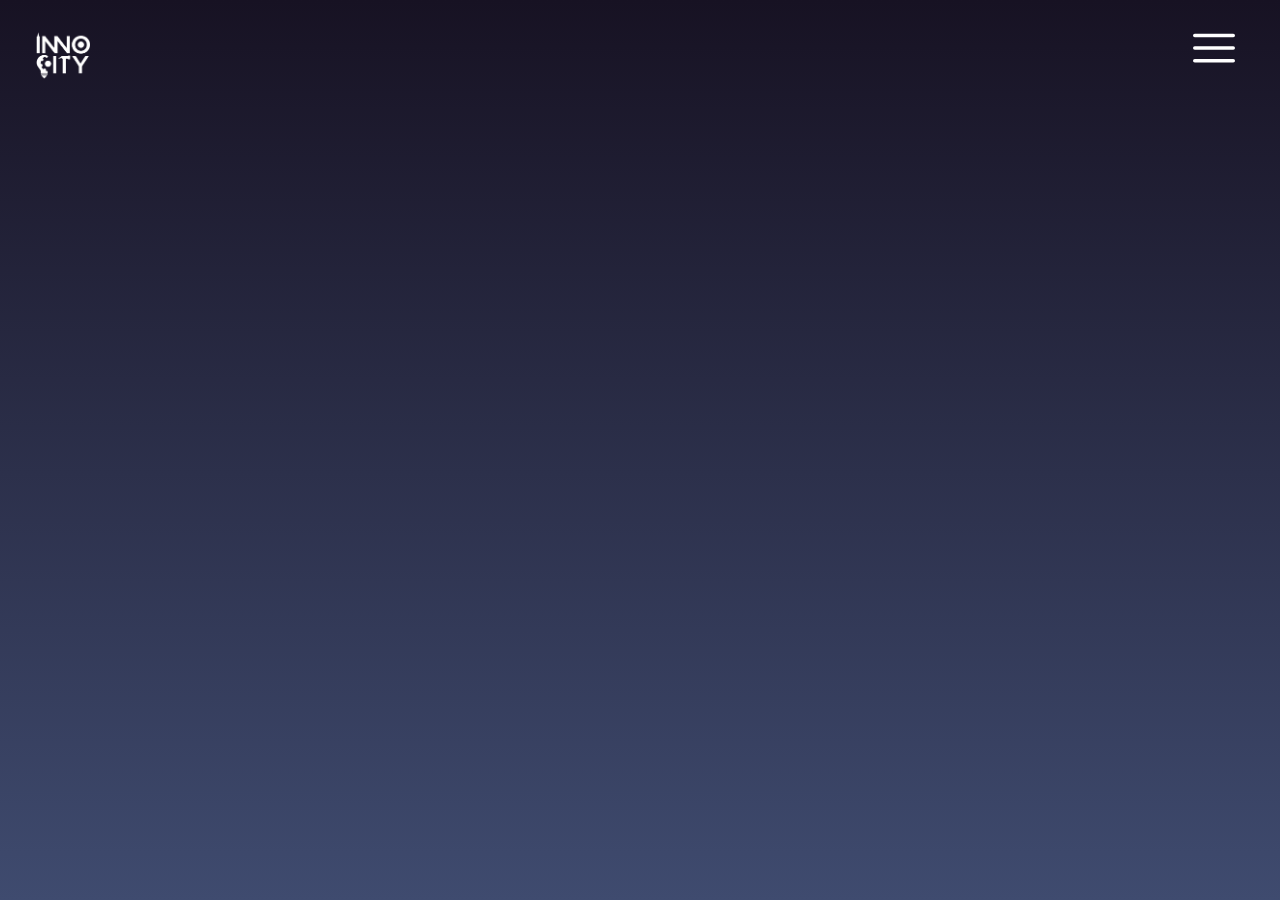
<file: eng-form.html>
<!DOCTYPE html>
<html lang="en">
<head>
    <meta charset="UTF-8">
    <meta http-equiv="X-UA-Compatible" content="IE=edge">
    <meta name="viewport" content="width=device-width, initial-scale=1.0">
    <link rel="stylesheet" href="css/form.css">
    <link rel="stylesheet" href="css/header.css">
    <link rel="stylesheet" href="css/scrollbar.css">
    <link rel="stylesheet" href="css/footer.css">
    <script src="https://cdnjs.cloudflare.com/ajax/libs/gsap/3.6.1/gsap.min.js"></script>
    <script src="https://ajax.googleapis.com/ajax/libs/jquery/3.4.1/jquery.min.js"></script>
    <title>Form</title>
</head>
<body>

    <section class="header">
        <img id="logo" src="img/logo.png" alt="">
    </section>

    <div style="position:fixed" id="menu">
        <span></span>
        <span></span>
        <span></span>
    </div>

    <section class="menu-container">
        <div class="language fade-in">
            <img id="vn" src="img/vn.png" alt="">
            <img id="eng" src="img/english.png" alt="">
        </div>
        <div class="menu-nav-ul">
            <a class="menu-nav-li" href="eng-index">HOME</a>
            <a class="menu-nav-li" href="eng-city-square">CITY SQUARE</a>
            <a class="menu-nav-li" href="eng-library">LIBRARY</a>
            <a class="menu-nav-li" href="eng-city-hall">CITY HALL</a>

            <!-- Uncomment this to implement museum -->
            <!-- <a class="menu-nav-li" href="#">MUSEUM</a> -->
        </div>
        <div class="menu-container-right">
        </div>
    </section>

    <div class="container">
        <iframe src="https://docs.google.com/forms/d/e/1FAIpQLScrXGvNeaHQkjHfZnW8Hl389DUufPwUej5aEb-8w2uMLjfKcw/viewform?embedded=true" frameborder="0" marginheight="0" marginwidth="0">Loading…</iframe>
    </div>

    <script src="js/menu.js"></script>
    <script src="js/form.js"></script>
    <script src="js/general.js"></script>
</body>
</html>
</file>
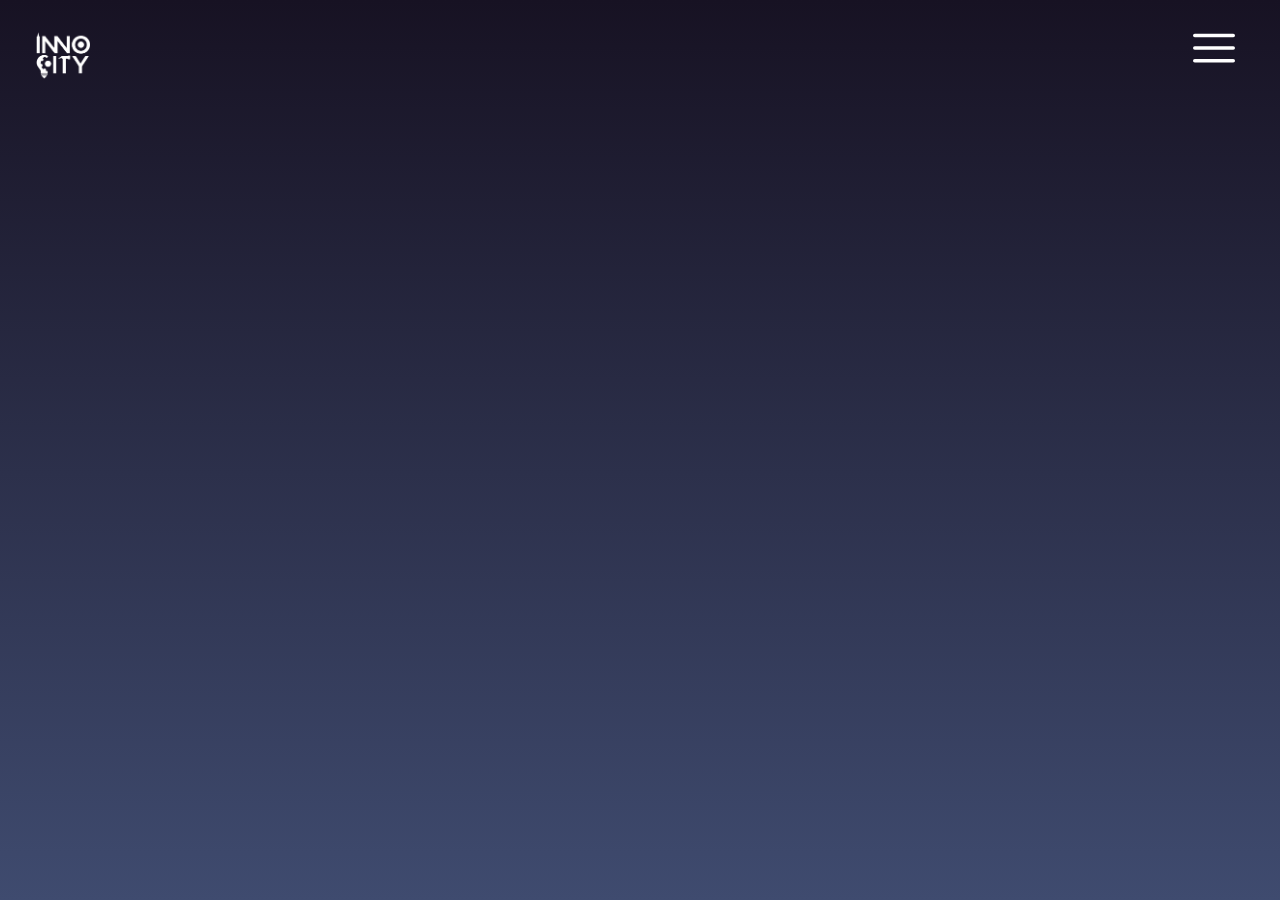
<file: form.html>
<!DOCTYPE html>
<html lang="en">
<head>
    <meta charset="UTF-8">
    <meta http-equiv="X-UA-Compatible" content="IE=edge">
    <meta name="viewport" content="width=device-width, initial-scale=1.0">
    <link rel="stylesheet" href="css/form.css">
    <link rel="stylesheet" href="css/header.css">
    <link rel="stylesheet" href="css/scrollbar.css">
    <link rel="stylesheet" href="css/footer.css">
    <script src="https://cdnjs.cloudflare.com/ajax/libs/gsap/3.6.1/gsap.min.js"></script>
    <script src="https://ajax.googleapis.com/ajax/libs/jquery/3.4.1/jquery.min.js"></script>
    <title>Form</title>
</head>
<body>

    <section class="header">
        <img id="logo" src="img/logo.png" alt="">
    </section>

    <div style="position:fixed" id="menu">
        <span></span>
        <span></span>
        <span></span>
    </div>

    <section class="menu-container">
        <div class="language fade-in">
            <img id="vn" src="img/vn.png" alt="">
            <img id="eng" src="img/english.png" alt="">
        </div>
        <div class="menu-nav-ul">
            <a class="menu-nav-li" href="index">TRANG CHỦ</a>
            <a class="menu-nav-li" href="city-square">QUẢNG TRƯỜNG</a>
            <a class="menu-nav-li" href="library">THƯ VIỆN</a>
            <a class="menu-nav-li" href="city-hall">TÒA THỊ CHÍNH</a>

            <!-- Uncomment this to implement museum -->
            <!-- <a class="menu-nav-li" href="#">BẢO TÀNG</a> -->
        </div>
        <div class="menu-container-right">
        </div>
    </section>

    <div class="container">
        <iframe src="https://docs.google.com/forms/d/e/1FAIpQLScrXGvNeaHQkjHfZnW8Hl389DUufPwUej5aEb-8w2uMLjfKcw/viewform?embedded=true" frameborder="0" marginheight="0" marginwidth="0">Loading…</iframe>
    </div>

    <script src="js/menu.js"></script>
    <script src="js/form.js"></script>
    <script src="js/general.js"></script>
</body>
</html>
</file>
<file: css/form.css>
/* STYLING FOR form.html & eng-form.html */

@font-face {
    font-family: Montserrat-Thin;
    src: url(/fonts/Montserrat-Thin.ttf);
}

@font-face {
    font-family: Montserrat-Medium;
    src: url(/fonts/Montserrat-Medium.ttf);
}

@font-face {
    font-family: Montserrat-Bold;
    src: url(/fonts/Montserrat-Bold.ttf);
}

/* Extra small devices (phones, 600px and down) */

@media only screen and (max-width: 600px) {
    html, body {
        height: 100%;
        width: 100%;
        margin: 0;
        padding: 0;
        overflow-x: hidden;
        background: rgb(23,18,35);
        background: linear-gradient(180deg, rgba(23,18,35,1) 0%, rgba(63,75,111,1) 100%);
    }
    
    .container {
        top: 10vh;
        height: 100%;
        width: 100%;
        margin: 0;
        padding: 0 0 15vh 0;
        position: fixed;
    }
    
    iframe {
        display: block;
        height: 75vh;
        width: 100%;
        z-index: 1000;
        background: transparent !important;
    }
}

/* Small devices (portrait tablets and large phones, 600px and up) */
@media only screen and (min-width: 600px) {
    html, body {
        height: 100%;
        width: 100%;
        margin: 0;
        padding: 0;
        overflow-x: hidden;
        background: rgb(23,18,35);
        background: linear-gradient(180deg, rgba(23,18,35,1) 0%, rgba(63,75,111,1) 100%);
    }
    
    .container {
        top: 10vh;
        height: 100%;
        width: 100%;
        margin: 0;
        padding: 0 0 15vh 0;
        position: fixed;
    }
    
    iframe {
        display: block;
        height: 75vh;
        width: 100%;
        z-index: 1000;
        background: transparent !important;
    }
}

/* Medium devices (landscape tablets, 768px and up) */
@media only screen and (min-width: 768px) {
    html, body {
        height: 100%;
        width: 100%;
        margin: 0;
        padding: 0;
        overflow-x: hidden;
        background: rgb(23,18,35);
        background: linear-gradient(180deg, rgba(23,18,35,1) 0%, rgba(63,75,111,1) 100%);
    }
    
    .container {
        top: 10vh;
        height: 100%;
        width: 100%;
        margin: 0;
        padding: 0 0 15vh 0;
        position: fixed;
    }
    
    iframe {
        display: block;
        height: 75vh;
        width: 100%;
        z-index: 1000;
        background: transparent !important;
    }
}

/* Large devices (laptops/desktops, 992px and up) */
@media only screen and (min-width: 992px) {
    html, body {
        height: 100%;
        width: 100%;
        margin: 0;
        padding: 0;
        overflow-x: hidden;
        background: rgb(23,18,35);
        background: linear-gradient(180deg, rgba(23,18,35,1) 0%, rgba(63,75,111,1) 100%);
    }
    
    .container {
        top: 10vh;
        height: 100%;
        width: 100%;
        margin: 0;
        padding: 0 0 15vh 0;
        position: fixed;

    }
    
    iframe {
        display: block;
        height: 75vh;
        width: 100%;
        z-index: 1000;
        background: transparent !important;
    }
}

/* Extra large devices (large laptops and desktops, 1200px and up) */
@media only screen and (min-width: 1200px) {
    html, body {
        height: 100%;
        width: 100%;
        margin: 0;
        padding: 0;
        overflow-x: hidden;
        background: rgb(23,18,35);
        background: linear-gradient(180deg, rgba(23,18,35,1) 0%, rgba(63,75,111,1) 100%);
    }
    
    .container {
        top: 10vh;
        height: 100%;
        width: 100%;
        margin: 0;
        padding: 0 0 15vh 0;
        position: fixed;
    }
    
    iframe {
        display: block;
        height: 75vh;
        width: 100%;
        z-index: 1000;
        background: transparent !important;
    }
}
</file>
<file: css/header.css>
/* STYLING FOR THE COMMON HEADER */

/* Extra small devices (phones, 600px and down) */
@media only screen and (max-width: 600px) {
    .header {
        height: 12vh;
        width: 100vw;
        margin: 0;
        padding: 0;
        position: fixed !important;
        top: 0;
        left: 0;
        background: transparent;
        z-index: 1000000;
    }
    
    #logo {
        height: 6vh;
        width: 6vh;
        margin-top: 3vh;
        margin-left: 4vh;
        filter: invert(1);
        -webkit-filter: invert(1);
        -moz-filter: invert(1);
        -ms-filter: invert(1);
        -o-filter: invert(1);
        cursor: pointer;
    }
    
    #menu {
        width: 60px;
        height: 45px;
        position: absolute;
        -webkit-transform: rotate(0deg) scale(.7);
        -moz-transform: rotate(0deg) scale(.7);
        -o-transform: rotate(0deg) scale(.7);
        transform: rotate(0deg) scale(.7);
        -webkit-transition: .5s ease-in-out;
        -moz-transition: .5s ease-in-out;
        -o-transition: .5s ease-in-out;
        transition: .5s ease-in-out;
        cursor: pointer;
        z-index: 10000000;
        top: 3vh;
        right: 4vh;
        /* opacity: 0; */
        filter: invert(1);
        -webkit-filter: invert(1);
        -moz-filter: invert(1);
        -ms-filter: invert(1);
        -o-filter: invert(1);
    }
      
    #menu span {
        display: block;
        position: absolute;
        height: 5px;
        width: 100%;
        background: black;
        border-radius: 9px;
        opacity: 1;
        left: 0;
        -webkit-transform: rotate(0deg);
        -moz-transform: rotate(0deg);
        -o-transform: rotate(0deg);
        transform: rotate(0deg);
        -webkit-transition: .25s ease-in-out;
        -moz-transition: .25s ease-in-out;
        -o-transition: .25s ease-in-out;
        transition: .25s ease-in-out;
    }
      
    #menu span:nth-child(1) {
        top: 0px;
        -webkit-transform-origin: left center;
        -moz-transform-origin: left center;
        -o-transform-origin: left center;
        transform-origin: left center;
    }
      
    #menu span:nth-child(2) {
        top: 18px;
        -webkit-transform-origin: left center;
        -moz-transform-origin: left center;
        -o-transform-origin: left center;
        transform-origin: left center;
    }
      
    #menu span:nth-child(3) {
        top: 36px;
        -webkit-transform-origin: left center;
        -moz-transform-origin: left center;
        -o-transform-origin: left center;
        transform-origin: left center;
    }
      
    #menu.open span:nth-child(1) {
        -webkit-transform: rotate(45deg);
        -moz-transform: rotate(45deg);
        -o-transform: rotate(45deg);
        transform: rotate(45deg);
        top: -3px;
        left: 8px;
    }
      
    #menu.open span:nth-child(2) {
        width: 0%;
        opacity: 0;
    }
      
    #menu.open span:nth-child(3) {
        -webkit-transform: rotate(-45deg);
        -moz-transform: rotate(-45deg);
        -o-transform: rotate(-45deg);
        transform: rotate(-45deg);
        top: 39px;
        left: 8px;
    }
    
    .menu-container {
        height: 100vh;
        width: 100vw;
        margin: 0;
        padding: 0;
        position: fixed;
        top: 0;
        right: 0;
        background: #333333;
        z-index: 2000000;
        transform: scaleX(0);
        -webkit-transform: scaleX(0);
        -moz-transform: scaleX(0);
        -ms-transform: scaleX(0);
        -o-transform: scaleX(0);
        transform-origin: right;
        -webkit-transform-origin: right;
        -moz-transform-origin: right;
        -ms-transform-origin: right;
        -o-transform-origin: right;
        border: 0px;
    }
    
    .menu-container-right {
        display: none;
    }
    
    .landing-2-heading {
        position: absolute;
        top: 70vh;
        color: white;
        font-family: Montserrat-Bold;
        font-size: 3em;
        text-shadow: 3.5px 3.5px gray;
        text-decoration: none;
        cursor: pointer;
        left: 50%;
        transform: translateX(-50%);
        -webkit-transform: translateX(-50%);
        -moz-transform: translateX(-50%);
        -ms-transform: translateX(-50%);
        -o-transform: translateX(-50%);
    }

    .language {
        height: 7.5vh;
        width: 16vh;
        margin: 0;
        padding: 0;
        display: flex;
        flex-direction: row;
        justify-content: space-between;
        position: absolute;
        top: 5vh;
        left: 5vw;
        opacity: 0;
    }

    .language img {
        height: 7.5vh;
        width: 7.5vh;
        cursor: pointer;
    }
    
    /* Styling 3d canvas */
    #building-canvas {
        border: none;
        outline: none;
    }
    
    .menu-nav-ul {
        position: absolute;
        height: 65vh;
        width: 80vw;
        display: flex;
        flex-direction: column;
        justify-content: space-around;
        align-items: flex-start;
        left: 10vw;
        top: 50%;
        transform: translateY(-50%);
        -webkit-transform: translateY(-50%);
        -moz-transform: translateY(-50%);
        -ms-transform: translateY(-50%);
        -o-transform: translateY(-50%);
    }
    
    .menu-nav-li {
        color: white;
        text-decoration: none;
        width: 80vw;
        font-family: Montserrat-Thin;
        font-size: 2em;
        opacity: 0;
        transform: translateX(-5vw);
    }
}

/* Small devices (portrait tablets and large phones, 600px and up) */
@media only screen and (min-width: 600px) {
    .header {
        height: 12vh;
        width: 100vw;
        margin: 0;
        padding: 0;
        position: fixed !important;
        top: 0;
        left: 0;
        background: transparent;
        z-index: 1000000;
    }
    
    #logo {
        height: 6vh;
        width: 6vh;
        margin-top: 3vh;
        margin-left: 4vh;
        filter: invert(1);
        -webkit-filter: invert(1);
        -moz-filter: invert(1);
        -ms-filter: invert(1);
        -o-filter: invert(1);
        cursor: pointer;
    }
    
    #menu {
        width: 60px;
        height: 45px;
        position: absolute;
        -webkit-transform: rotate(0deg) scale(.7);
        -moz-transform: rotate(0deg) scale(.7);
        -o-transform: rotate(0deg) scale(.7);
        transform: rotate(0deg) scale(.7);
        -webkit-transition: .5s ease-in-out;
        -moz-transition: .5s ease-in-out;
        -o-transition: .5s ease-in-out;
        transition: .5s ease-in-out;
        cursor: pointer;
        z-index: 10000000;
        top: 3vh;
        right: 4vh;
        /* opacity: 0; */
        filter: invert(1);
        -webkit-filter: invert(1);
        -moz-filter: invert(1);
        -ms-filter: invert(1);
        -o-filter: invert(1);
    }
      
    #menu span {
        display: block;
        position: absolute;
        height: 5px;
        width: 100%;
        background: black;
        border-radius: 9px;
        opacity: 1;
        left: 0;
        -webkit-transform: rotate(0deg);
        -moz-transform: rotate(0deg);
        -o-transform: rotate(0deg);
        transform: rotate(0deg);
        -webkit-transition: .25s ease-in-out;
        -moz-transition: .25s ease-in-out;
        -o-transition: .25s ease-in-out;
        transition: .25s ease-in-out;
    }
      
    #menu span:nth-child(1) {
        top: 0px;
        -webkit-transform-origin: left center;
        -moz-transform-origin: left center;
        -o-transform-origin: left center;
        transform-origin: left center;
    }
      
    #menu span:nth-child(2) {
        top: 18px;
        -webkit-transform-origin: left center;
        -moz-transform-origin: left center;
        -o-transform-origin: left center;
        transform-origin: left center;
    }
      
    #menu span:nth-child(3) {
        top: 36px;
        -webkit-transform-origin: left center;
        -moz-transform-origin: left center;
        -o-transform-origin: left center;
        transform-origin: left center;
    }
      
    #menu.open span:nth-child(1) {
        -webkit-transform: rotate(45deg);
        -moz-transform: rotate(45deg);
        -o-transform: rotate(45deg);
        transform: rotate(45deg);
        top: -3px;
        left: 8px;
    }
      
    #menu.open span:nth-child(2) {
        width: 0%;
        opacity: 0;
    }
      
    #menu.open span:nth-child(3) {
        -webkit-transform: rotate(-45deg);
        -moz-transform: rotate(-45deg);
        -o-transform: rotate(-45deg);
        transform: rotate(-45deg);
        top: 39px;
        left: 8px;
    }
    
    .menu-container {
        height: 100vh;
        width: 100vw;
        margin: 0;
        padding: 0;
        position: fixed;
        top: 0;
        right: 0;
        background: #333333;
        z-index: 2000000;
        transform: scaleX(0);
        -webkit-transform: scaleX(0);
        -moz-transform: scaleX(0);
        -ms-transform: scaleX(0);
        -o-transform: scaleX(0);
        transform-origin: right;
        -webkit-transform-origin: right;
        -moz-transform-origin: right;
        -ms-transform-origin: right;
        -o-transform-origin: right;
        border: 0px;
    }
    
    .menu-container-right {
        display: none;
    }
    
    .landing-2-heading {
        position: absolute;
        top: 70vh;
        color: white;
        font-family: Montserrat-Bold;
        font-size: 3em;
        text-shadow: 3.5px 3.5px gray;
        text-decoration: none;
        cursor: pointer;
        left: 50%;
        transform: translateX(-50%);
        -webkit-transform: translateX(-50%);
        -moz-transform: translateX(-50%);
        -ms-transform: translateX(-50%);
        -o-transform: translateX(-50%);
    }
    
    /* Styling 3d canvas */
    #building-canvas {
        border: none;
        outline: none;
    }

    .language {
        height: 7.5vh;
        width: 16vh;
        margin: 0;
        padding: 0;
        display: flex;
        flex-direction: row;
        justify-content: space-between;
        position: absolute;
        top: 5vh;
        left: 5vw;
        opacity: 0;
    }

    .language img {
        height: 7.5vh;
        width: 7.5vh;
        cursor: pointer;
    }
    
    .menu-nav-ul {
        position: absolute;
        height: 65vh;
        width: 80vw;
        display: flex;
        flex-direction: column;
        justify-content: space-around;
        align-items: flex-start;
        left: 10vw;
        top: 50%;
        transform: translateY(-50%);
        -webkit-transform: translateY(-50%);
        -moz-transform: translateY(-50%);
        -ms-transform: translateY(-50%);
        -o-transform: translateY(-50%);
    }
    
    .menu-nav-li {
        color: white;
        text-decoration: none;
        width: 80vw;
        font-family: Montserrat-Thin;
        font-size: 2em;
        opacity: 0;
        transform: translateX(-5vw);
    }
}

/* Medium devices (landscape tablets, 768px and up) */
@media only screen and (min-width: 768px) {
    .header {
        height: 12vh;
        width: 100vw;
        margin: 0;
        padding: 0;
        position: fixed !important;
        top: 0;
        left: 0;
        background: transparent;
        z-index: 1000000;
    }
    
    #logo {
        height: 6vh;
        width: 6vh;
        margin-top: 3vh;
        margin-left: 4vh;
        filter: invert(1);
        -webkit-filter: invert(1);
        -moz-filter: invert(1);
        -ms-filter: invert(1);
        -o-filter: invert(1);
        cursor: pointer;
    }
    
    #menu {
        width: 60px;
        height: 45px;
        position: absolute;
        -webkit-transform: rotate(0deg) scale(.7);
        -moz-transform: rotate(0deg) scale(.7);
        -o-transform: rotate(0deg) scale(.7);
        transform: rotate(0deg) scale(.7);
        -webkit-transition: .5s ease-in-out;
        -moz-transition: .5s ease-in-out;
        -o-transition: .5s ease-in-out;
        transition: .5s ease-in-out;
        cursor: pointer;
        z-index: 10000000;
        top: 3vh;
        right: 4vh;
        /* opacity: 0; */
        filter: invert(1);
        -webkit-filter: invert(1);
        -moz-filter: invert(1);
        -ms-filter: invert(1);
        -o-filter: invert(1);
    }
      
    #menu span {
        display: block;
        position: absolute;
        height: 5px;
        width: 100%;
        background: black;
        border-radius: 9px;
        opacity: 1;
        left: 0;
        -webkit-transform: rotate(0deg);
        -moz-transform: rotate(0deg);
        -o-transform: rotate(0deg);
        transform: rotate(0deg);
        -webkit-transition: .25s ease-in-out;
        -moz-transition: .25s ease-in-out;
        -o-transition: .25s ease-in-out;
        transition: .25s ease-in-out;
    }
      
    #menu span:nth-child(1) {
        top: 0px;
        -webkit-transform-origin: left center;
        -moz-transform-origin: left center;
        -o-transform-origin: left center;
        transform-origin: left center;
    }
      
    #menu span:nth-child(2) {
        top: 18px;
        -webkit-transform-origin: left center;
        -moz-transform-origin: left center;
        -o-transform-origin: left center;
        transform-origin: left center;
    }
      
    #menu span:nth-child(3) {
        top: 36px;
        -webkit-transform-origin: left center;
        -moz-transform-origin: left center;
        -o-transform-origin: left center;
        transform-origin: left center;
    }
      
    #menu.open span:nth-child(1) {
        -webkit-transform: rotate(45deg);
        -moz-transform: rotate(45deg);
        -o-transform: rotate(45deg);
        transform: rotate(45deg);
        top: -3px;
        left: 8px;
    }
      
    #menu.open span:nth-child(2) {
        width: 0%;
        opacity: 0;
    }
      
    #menu.open span:nth-child(3) {
        -webkit-transform: rotate(-45deg);
        -moz-transform: rotate(-45deg);
        -o-transform: rotate(-45deg);
        transform: rotate(-45deg);
        top: 39px;
        left: 8px;
    }
    
    .menu-container {
        height: 100vh;
        width: 100vw;
        margin: 0;
        padding: 0;
        position: fixed;
        top: 0;
        right: 0;
        background: #333333;
        z-index: 2000000;
        transform: scaleX(0);
        -webkit-transform: scaleX(0);
        -moz-transform: scaleX(0);
        -ms-transform: scaleX(0);
        -o-transform: scaleX(0);
        transform-origin: right;
        -webkit-transform-origin: right;
        -moz-transform-origin: right;
        -ms-transform-origin: right;
        -o-transform-origin: right;
        border: 0px;
    }
    
    .menu-container-right {
        display: none;
    }
    
    .landing-2-heading {
        position: absolute;
        top: 70vh;
        color: white;
        font-family: Montserrat-Bold;
        font-size: 3em;
        text-shadow: 3.5px 3.5px gray;
        text-decoration: none;
        cursor: pointer;
        left: 50%;
        transform: translateX(-50%);
        -webkit-transform: translateX(-50%);
        -moz-transform: translateX(-50%);
        -ms-transform: translateX(-50%);
        -o-transform: translateX(-50%);
    }
    
    /* Styling 3d canvas */
    #building-canvas {
        border: none;
        outline: none;
    }

    .language {
        height: 7.5vh;
        width: 16vh;
        margin: 0;
        padding: 0;
        display: flex;
        flex-direction: row;
        justify-content: space-between;
        position: absolute;
        top: 5vh;
        left: 10vw;
        opacity: 0;
    }

    .language img {
        height: 7.5vh;
        width: 7.5vh;
        cursor: pointer;
    }
    
    .menu-nav-ul {
        position: absolute;
        height: 65vh;
        width: 80vw;
        display: flex;
        flex-direction: column;
        justify-content: space-around;
        align-items: flex-start;
        left: 10vw;
        top: 50%;
        transform: translateY(-50%);
        -webkit-transform: translateY(-50%);
        -moz-transform: translateY(-50%);
        -ms-transform: translateY(-50%);
        -o-transform: translateY(-50%);
    }
    
    .menu-nav-li {
        color: white;
        text-decoration: none;
        width: 80vw;
        font-family: Montserrat-Thin;
        font-size: 3em;
        opacity: 0;
        transform: translateX(-5vw);
    }
}

/* Large devices (laptops/desktops, 992px and up) */
@media only screen and (min-width: 992px) {
    .header {
        height: 12vh;
        width: 100vw;
        margin: 0;
        padding: 0;
        position: fixed !important;
        top: 0;
        left: 0;
        background: transparent;
        z-index: 1000000;
    }
    
    #logo {
        height: 6vh;
        width: 6vh;
        margin-top: 3vh;
        margin-left: 4vh;
        filter: invert(1);
        -webkit-filter: invert(1);
        -moz-filter: invert(1);
        -ms-filter: invert(1);
        -o-filter: invert(1);
        cursor: pointer;
    }
    
    #menu {
        width: 60px;
        height: 45px;
        position: absolute;
        -webkit-transform: rotate(0deg) scale(.7);
        -moz-transform: rotate(0deg) scale(.7);
        -o-transform: rotate(0deg) scale(.7);
        transform: rotate(0deg) scale(.7);
        -webkit-transition: .5s ease-in-out;
        -moz-transition: .5s ease-in-out;
        -o-transition: .5s ease-in-out;
        transition: .5s ease-in-out;
        cursor: pointer;
        z-index: 10000000;
        top: 3vh;
        right: 4vh;
        /* opacity: 0; */
        filter: invert(1);
        -webkit-filter: invert(1);
        -moz-filter: invert(1);
        -ms-filter: invert(1);
        -o-filter: invert(1);
    }
      
    #menu span {
        display: block;
        position: absolute;
        height: 5px;
        width: 100%;
        background: black;
        border-radius: 9px;
        opacity: 1;
        left: 0;
        -webkit-transform: rotate(0deg);
        -moz-transform: rotate(0deg);
        -o-transform: rotate(0deg);
        transform: rotate(0deg);
        -webkit-transition: .25s ease-in-out;
        -moz-transition: .25s ease-in-out;
        -o-transition: .25s ease-in-out;
        transition: .25s ease-in-out;
    }
      
    #menu span:nth-child(1) {
        top: 0px;
        -webkit-transform-origin: left center;
        -moz-transform-origin: left center;
        -o-transform-origin: left center;
        transform-origin: left center;
    }
      
    #menu span:nth-child(2) {
        top: 18px;
        -webkit-transform-origin: left center;
        -moz-transform-origin: left center;
        -o-transform-origin: left center;
        transform-origin: left center;
    }
      
    #menu span:nth-child(3) {
        top: 36px;
        -webkit-transform-origin: left center;
        -moz-transform-origin: left center;
        -o-transform-origin: left center;
        transform-origin: left center;
    }
      
    #menu.open span:nth-child(1) {
        -webkit-transform: rotate(45deg);
        -moz-transform: rotate(45deg);
        -o-transform: rotate(45deg);
        transform: rotate(45deg);
        top: -3px;
        left: 8px;
    }
      
    #menu.open span:nth-child(2) {
        width: 0%;
        opacity: 0;
    }
      
    #menu.open span:nth-child(3) {
        -webkit-transform: rotate(-45deg);
        -moz-transform: rotate(-45deg);
        -o-transform: rotate(-45deg);
        transform: rotate(-45deg);
        top: 39px;
        left: 8px;
    }
    
    .menu-container {
        height: 100vh;
        width: 100vw;
        margin: 0;
        padding: 0;
        position: fixed;
        top: 0;
        right: 0;
        background: #333333;
        z-index: 2000000;
        transform: scaleX(0);
        -webkit-transform: scaleX(0);
        -moz-transform: scaleX(0);
        -ms-transform: scaleX(0);
        -o-transform: scaleX(0);
        transform-origin: right;
        -webkit-transform-origin: right;
        -moz-transform-origin: right;
        -ms-transform-origin: right;
        -o-transform-origin: right;
        border: 0px;
    }
    
    .menu-container-right {
        display: none;
    }
    
    .landing-2-heading {
        position: absolute;
        top: 70vh;
        color: white;
        font-family: Montserrat-Bold;
        font-size: 3em;
        text-shadow: 3.5px 3.5px gray;
        text-decoration: none;
        cursor: pointer;
        left: 50%;
        transform: translateX(-50%);
        -webkit-transform: translateX(-50%);
        -moz-transform: translateX(-50%);
        -ms-transform: translateX(-50%);
        -o-transform: translateX(-50%);
    }
    
    /* Styling 3d canvas */
    #building-canvas {
        border: none;
        outline: none;
    }

    .language {
        height: 7.5vh;
        width: 16vh;
        margin: 0;
        padding: 0;
        display: flex;
        flex-direction: row;
        justify-content: space-between;
        position: absolute;
        top: 5vh;
        left: 5vw;
        opacity: 0;
    }

    .language img {
        height: 7.5vh;
        width: 7.5vh;
        cursor: pointer;
    }
    
    .menu-nav-ul {
        position: absolute;
        height: 65vh;
        width: 80vw;
        display: flex;
        flex-direction: column;
        justify-content: space-around;
        align-items: flex-start;
        left: 10vw;
        top: 50%;
        transform: translateY(-50%);
        -webkit-transform: translateY(-50%);
        -moz-transform: translateY(-50%);
        -ms-transform: translateY(-50%);
        -o-transform: translateY(-50%);
    }
    
    .menu-nav-li {
        color: white;
        text-decoration: none;
        width: 80vw;
        font-family: Montserrat-Thin;
        font-size: 3.5em;
        opacity: 0;
        transform: translateX(-5vw);
    }
}

/* Extra large devices (large laptops and desktops, 1200px and up) */
@media only screen and (min-width: 1200px) {
    .header {
        height: 12vh;
        width: 100vw;
        margin: 0;
        padding: 0;
        position: fixed !important;
        top: 0;
        left: 0;
        background: transparent;
        z-index: 1000000;
    }
    
    #logo {
        height: 6vh;
        width: 6vh;
        margin-top: 3vh;
        margin-left: 4vh;
        filter: invert(1);
        -webkit-filter: invert(1);
        -moz-filter: invert(1);
        -ms-filter: invert(1);
        -o-filter: invert(1);
        cursor: pointer;
    }
    
    #menu {
        width: 60px;
        height: 45px;
        position: absolute;
        -webkit-transform: rotate(0deg) scale(.7);
        -moz-transform: rotate(0deg) scale(.7);
        -o-transform: rotate(0deg) scale(.7);
        transform: rotate(0deg) scale(.7);
        -webkit-transition: .5s ease-in-out;
        -moz-transition: .5s ease-in-out;
        -o-transition: .5s ease-in-out;
        transition: .5s ease-in-out;
        cursor: pointer;
        z-index: 10000000;
        top: 3vh;
        right: 4vh;
        /* opacity: 0; */
        filter: invert(1);
        -webkit-filter: invert(1);
        -moz-filter: invert(1);
        -ms-filter: invert(1);
        -o-filter: invert(1);
    }
      
    #menu span {
        display: block;
        position: absolute;
        height: 5px;
        width: 100%;
        background: black;
        border-radius: 9px;
        opacity: 1;
        left: 0;
        -webkit-transform: rotate(0deg);
        -moz-transform: rotate(0deg);
        -o-transform: rotate(0deg);
        transform: rotate(0deg);
        -webkit-transition: .25s ease-in-out;
        -moz-transition: .25s ease-in-out;
        -o-transition: .25s ease-in-out;
        transition: .25s ease-in-out;
    }
      
    #menu span:nth-child(1) {
        top: 0px;
        -webkit-transform-origin: left center;
        -moz-transform-origin: left center;
        -o-transform-origin: left center;
        transform-origin: left center;
    }
      
    #menu span:nth-child(2) {
        top: 18px;
        -webkit-transform-origin: left center;
        -moz-transform-origin: left center;
        -o-transform-origin: left center;
        transform-origin: left center;
    }
      
    #menu span:nth-child(3) {
        top: 36px;
        -webkit-transform-origin: left center;
        -moz-transform-origin: left center;
        -o-transform-origin: left center;
        transform-origin: left center;
    }
      
    #menu.open span:nth-child(1) {
        -webkit-transform: rotate(45deg);
        -moz-transform: rotate(45deg);
        -o-transform: rotate(45deg);
        transform: rotate(45deg);
        top: -3px;
        left: 8px;
    }
      
    #menu.open span:nth-child(2) {
        width: 0%;
        opacity: 0;
    }
      
    #menu.open span:nth-child(3) {
        -webkit-transform: rotate(-45deg);
        -moz-transform: rotate(-45deg);
        -o-transform: rotate(-45deg);
        transform: rotate(-45deg);
        top: 39px;
        left: 8px;
    }
    
    .menu-container {
        height: 100vh;
        width: 35vw;
        margin: 0;
        padding: 0;
        position: fixed;
        top: 0;
        right: 0;
        background: #333333;
        z-index: 2000000;
        transform: scaleX(0);
        -webkit-transform: scaleX(0);
        -moz-transform: scaleX(0);
        -ms-transform: scaleX(0);
        -o-transform: scaleX(0);
        transform-origin: right;
        -webkit-transform-origin: right;
        -moz-transform-origin: right;
        -ms-transform-origin: right;
        -o-transform-origin: right;
        border: 0px;
        -webkit-box-shadow: 5px 5px 15px 5px #000000;
        -moz-box-shadow: 5px 5px 15px 5px #000000;
		-o-box-shadow: 5px 5px 15px 5px #000000;
		-ms-box-shadow: 5px 5px 15px 5px #000000;
		box-shadow: 5px 5px 15px 5px #000000;
    }
    
    .menu-container-right {
        display: none;
        flex-direction: column;
        width: 50%;
        height: 100%;
        float: right;
        padding-top: 10vh;
        position: relative;
    }
    
    .landing-2-heading {
        position: absolute;
        top: 70vh;
        color: white;
        font-family: Montserrat-Bold;
        font-size: 3em;
        text-shadow: 3.5px 3.5px gray;
        text-decoration: none;
        cursor: pointer;
        left: 50%;
        transform: translateX(-50%);
        -webkit-transform: translateX(-50%);
        -moz-transform: translateX(-50%);
        -ms-transform: translateX(-50%);
        -o-transform: translateX(-50%);
    }
    
    /* Styling 3d canvas */
    #building-canvas {
        border: none;
        outline: none;
    }

    .language {
        height: 7.5vh;
        width: 16vh;
        margin: 0;
        padding: 0;
        display: flex;
        flex-direction: row;
        justify-content: space-between;
        position: absolute;
        top: 5vh;
        left: 5vw;
        opacity: 0;
    }

    .language img {
        height: 7.5vh;
        width: 7.5vh;
        cursor: pointer;
    }
    
    .menu-nav-ul {
        position: absolute;
        height: 65vh;
        width: 25vw;
        display: flex;
        flex-direction: column;
        justify-content: space-around;
        align-items: flex-start;
        left: 5vw;
        top: 50%;
        transform: translateY(-50%);
        -webkit-transform: translateY(-50%);
        -moz-transform: translateY(-50%);
        -ms-transform: translateY(-50%);
        -o-transform: translateY(-50%);
    }
    
    .menu-nav-li {
        color: white;
        text-decoration: none;
        font-family: Montserrat-Medium;
        font-size: 3em;
        width: auto;
        opacity: 0;
        transform: translateX(-5vw);
    }
    
    .menu-nav-li::after {
        content: '';
        display: block;
        border-bottom: 2px solid white;
        height: 10px;
        transform: scaleX(0);
        -webkit-transform: scaleX(0);
        -moz-transform: scaleX(0);
        -ms-transform: scaleX(0);
        -o-transform: scaleX(0);
        transition: .3s ease-in-out;
        transform-origin: left;
    }
    
    .menu-nav-li:hover::after {
        transform: scaleX(1);
        -webkit-transform: scaleX(1);
        -moz-transform: scaleX(1);
        -ms-transform: scaleX(1);
        -o-transform: scaleX(1);
        transition: .3s ease-in-out;
    }
}
</file>
<file: css/scrollbar.css>
/* STYLE THE SCROLLBAR */

/* Extra small devices (phones, 600px and down) */
@media only screen and (max-width: 600px) {
  ::-webkit-scrollbar {
    width: 5px;
  }
    ::-webkit-scrollbar-track {
    background: rgb(23,18,35);
    background: linear-gradient(180deg, rgba(23,18,35,1) 0%, rgba(63,75,111,1) 100%);
    z-index: 10000000 !important;
  }
    ::-webkit-scrollbar-thumb {
    border-radius: 30px;
    background: #B8F1F4 !important;
    z-index: 10000000 !important;
  }
}

/* Small devices (portrait tablets and large phones, 600px and up) */
@media only screen and (min-width: 600px) {
  ::-webkit-scrollbar {
    width: 5px;
  }
    ::-webkit-scrollbar-track {
    background: rgb(23,18,35);
    background: linear-gradient(180deg, rgba(23,18,35,1) 0%, rgba(63,75,111,1) 100%);
    z-index: 10000000 !important;
  }
    ::-webkit-scrollbar-thumb {
    border-radius: 30px;
    background: #B8F1F4 !important;
    z-index: 10000000 !important;
  }
}

/* Medium devices (landscape tablets, 768px and up) */
@media only screen and (min-width: 768px) {
  ::-webkit-scrollbar {
    width: 5px;
  }
    ::-webkit-scrollbar-track {
    background: rgb(23,18,35);
    background: linear-gradient(180deg, rgba(23,18,35,1) 0%, rgba(63,75,111,1) 100%);
    z-index: 10000000 !important;
  }
    ::-webkit-scrollbar-thumb {
    border-radius: 30px;
    background: #B8F1F4 !important;
    z-index: 10000000 !important;
  }
}

/* Large devices (laptops/desktops, 992px and up) */
@media only screen and (min-width: 992px) {
  ::-webkit-scrollbar {
    width: 5px;
  }
    ::-webkit-scrollbar-track {
    background: rgb(23,18,35);
    background: linear-gradient(180deg, rgba(23,18,35,1) 0%, rgba(63,75,111,1) 100%);
    z-index: 10000000 !important;
  }
    ::-webkit-scrollbar-thumb {
    border-radius: 30px;
    background: #B8F1F4 !important;
    z-index: 10000000 !important;
  }
}

/* Extra large devices (large laptops and desktops, 1200px and up) */
@media only screen and (min-width: 1200px) {
  ::-webkit-scrollbar {
    width: 10px;
  }
    ::-webkit-scrollbar-track {
    background: rgb(23,18,35);
    background: linear-gradient(180deg, rgba(23,18,35,1) 0%, rgba(63,75,111,1) 100%);
    z-index: 10000000 !important;
  }
    ::-webkit-scrollbar-thumb {
    border-radius: 30px;
    background: #B8F1F4 !important;
    z-index: 10000000 !important;
  }
}
</file>
<file: css/footer.css>
/* FOOTER STYLING */


/* Extra small devices (phones, 600px and down) */
@media only screen and (max-width: 600px) {
    footer {
        height: auto;
        background: transparent;
        margin: 0;
        padding: 5vh 0 5vh 0;
        width: 100vw;
        display: flex;
        flex-direction: column;
    }
    
    .footer-left {
        margin: 0;
        padding: 0;
        height: 100%;
        width: 100%;
        background: transparent;
    }
    
    #footer-left-heading {
        cursor: default;
        margin: 0 0 0 10vw;
        color: #B8F1F4;
        font-family: Montserrat-Bold;
        font-size: 1.5em;
    }
    
    .contact-i {
        line-height: 1.75em;
        font-family: Montserrat-Medium;
        font-size: .75em;
        margin: 2vh 10vw 0 10vw;
        cursor: default;
    }
    
    .c-name{
        margin: 0;
        color: white;
    }
    
    .c-email {
        margin: 0;
        color: white;
    }
    
    .c-phone {
        margin: 0;
        color: white;
    }
    
    .footer-right {
        margin: 0;
        padding: 0;
        height: 100%;
        width: 100%;
        background: transparent;
    }
    
    #footer-right-heading {
        cursor: default;
        margin: 5vh 0 0 10vw;
        color: #B8F1F4;
        font-family: Montserrat-Bold;
        font-size: 1.5em;
    }
    
    .footer-social-media {
        height: 5vh;
        width: 5vh;
        margin-top: 2vh;
        cursor: pointer;
    }
    
    #fb-logo {
        margin-left: 10vw;
    }
    
    #linkedin-logo {
        margin-left: 3vw;
    }
}

/* Small devices (portrait tablets and large phones, 600px and up) */
@media only screen and (min-width: 600px) {
    footer {
        height: auto;
        background: transparent;
        margin: 0;
        padding: 5vh 0 5vh 0;
        width: 100vw;
        display: flex;
        flex-direction: column;
    }
    
    .footer-left {
        margin: 0;
        padding: 0;
        height: 100%;
        width: 100%;
        background: transparent;
    }
    
    #footer-left-heading {
        cursor: default;
        margin: 0 0 0 10vw;
        color: #B8F1F4;
        font-family: Montserrat-Bold;
        font-size: 1.5em;
    }
    
    .contact-i {
        line-height: 1.75em;
        font-family: Montserrat-Medium;
        font-size: .75em;
        margin: 2vh 10vw 0 10vw;
        cursor: default;
    }
    
    .c-name{
        margin: 0;
        color: white;
    }
    
    .c-email {
        margin: 0;
        color: white;
    }
    
    .c-phone {
        margin: 0;
        color: white;
    }
    
    .footer-right {
        margin: 0;
        padding: 0;
        height: 100%;
        width: 100%;
        background: transparent;
    }
    
    #footer-right-heading {
        cursor: default;
        margin: 5vh 0 0 10vw;
        color: #B8F1F4;
        font-family: Montserrat-Bold;
        font-size: 1.5em;
    }
    
    .footer-social-media {
        height: 5vh;
        width: 5vh;
        margin-top: 2vh;
        cursor: pointer;
    }
    
    #fb-logo {
        margin-left: 10vw;
    }
    
    #linkedin-logo {
        margin-left: 3vw;
    }
}

/* Medium devices (landscape tablets, 768px and up) */
@media only screen and (min-width: 768px) {
    footer {
        height: auto;
        background: transparent;
        margin: 0;
        padding: 5vh 0 5vh 0;
        width: 100vw;
        display: flex;
        flex-direction: column;
    }
    
    .footer-left {
        margin: 0;
        padding: 0;
        height: 100%;
        width: 100%;
        background: transparent;
    }
    
    #footer-left-heading {
        cursor: default;
        margin: 0 0 0 10vw;
        color: #B8F1F4;
        font-family: Montserrat-Bold;
        font-size: 2em;
    }
    
    .contact-i {
        line-height: 1.75em;
        font-family: Montserrat-Medium;
        font-size: 1em;
        margin: 2vh 10vw 0 10vw;
        cursor: default;
    }
    
    .c-name{
        margin: 0;
        color: white;
    }
    
    .c-email {
        margin: 0;
        color: white;
    }
    
    .c-phone {
        margin: 0;
        color: white;
    }
    
    .footer-right {
        margin: 0;
        padding: 0;
        height: 100%;
        width: 100%;
        background: transparent;
    }
    
    #footer-right-heading {
        cursor: default;
        margin: 5vh 0 0 10vw;
        color: #B8F1F4;
        font-family: Montserrat-Bold;
        font-size: 1.5em;
    }
    
    .footer-social-media {
        height: 5vh;
        width: 5vh;
        margin-top: 2vh;
        cursor: pointer;
    }
    
    #fb-logo {
        margin-left: 10vw;
    }
    
    #linkedin-logo {
        margin-left: 3vw;
    }
}

/* Large devices (laptops/desktops, 992px and up) */
@media only screen and (min-width: 992px) {
    footer {
        height: auto;
        background: transparent;
        margin: 0;
        padding: 5vh 0 5vh 0;
        width: 100vw;
        display: flex;
        flex-direction: column;
    }
    
    .footer-left {
        margin: 0;
        padding: 0;
        height: 100%;
        width: 100%;
        background: transparent;
    }
    
    #footer-left-heading {
        cursor: default;
        margin: 0 0 0 10vw;
        color: #B8F1F4;
        font-family: Montserrat-Bold;
        font-size: 3em;
    }
    
    .contact-i {
        line-height: 1.75em;
        font-family: Montserrat-Medium;
        font-size: 1.5em;
        margin: 2vh 10vw 0 10vw;
        cursor: default;
    }
    
    .c-name{
        margin: 0;
        color: white;
    }
    
    .c-email {
        margin: 0;
        color: white;
    }
    
    .c-phone {
        margin: 0;
        color: white;
    }
    
    .footer-right {
        margin: 0;
        padding: 0;
        height: 100%;
        width: 100%;
        background: transparent;
    }
    
    #footer-right-heading {
        cursor: default;
        margin: 5vh 0 0 10vw;
        color: #B8F1F4;
        font-family: Montserrat-Bold;
        font-size: 1.5em;
    }
    
    .footer-social-media {
        height: 5vh;
        width: 5vh;
        margin-top: 2vh;
        cursor: pointer;
    }
    
    #fb-logo {
        margin-left: 10vw;
    }
    
    #linkedin-logo {
        margin-left: 3vw;
    }
}

/* Extra large devices (large laptops and desktops, 1200px and up) */
@media only screen and (min-width: 1200px) {
    footer {
        height: auto;
        background: transparent;
        margin: 0;
        padding: 5vh 0 5vh 0;
        width: 100vw;
        display: flex;
        flex-direction: row;
    }
    
    .footer-left {
        margin: 0;
        padding: 0;
        height: 100%;
        width: 50%;
        background: transparent;
    }
    
    #footer-left-heading {
        cursor: default;
        margin: 0 0 0 12vw;
        color: #B8F1F4;
        font-family: Montserrat-Medium;
        font-size: 2.2em;
    }
    
    .contact-i {
        line-height: 2em;
        font-family: Montserrat-Thin;
        font-size: 1em;
        margin: 5vh 0 0 12vw;
        cursor: default;
    }
    
    .c-name{
        margin: 0;
        color: white;
    }
    
    .c-email {
        margin: 0;
        color: white;
    }
    
    .c-phone {
        margin: 0;
        color: white;
    }
    
    .footer-right {
        margin: 0;
        padding: 0;
        height: 100%;
        width: 50%;
        background: transparent;
    }
    
    #footer-right-heading {
        cursor: default;
        margin: 0 0 0 12vw;
        color: #B8F1F4;
        font-family: Montserrat-Medium;
        font-size: 2.2em;
    }
    
    .footer-social-media {
        height: 5vh;
        width: 5vh;
        margin-top: 5vh;
        cursor: pointer;
    }
    
    #fb-logo {
        margin-left: 12vw;
    }
    
    #linkedin-logo {
        margin-left: 1vw;
    }
}
</file>
